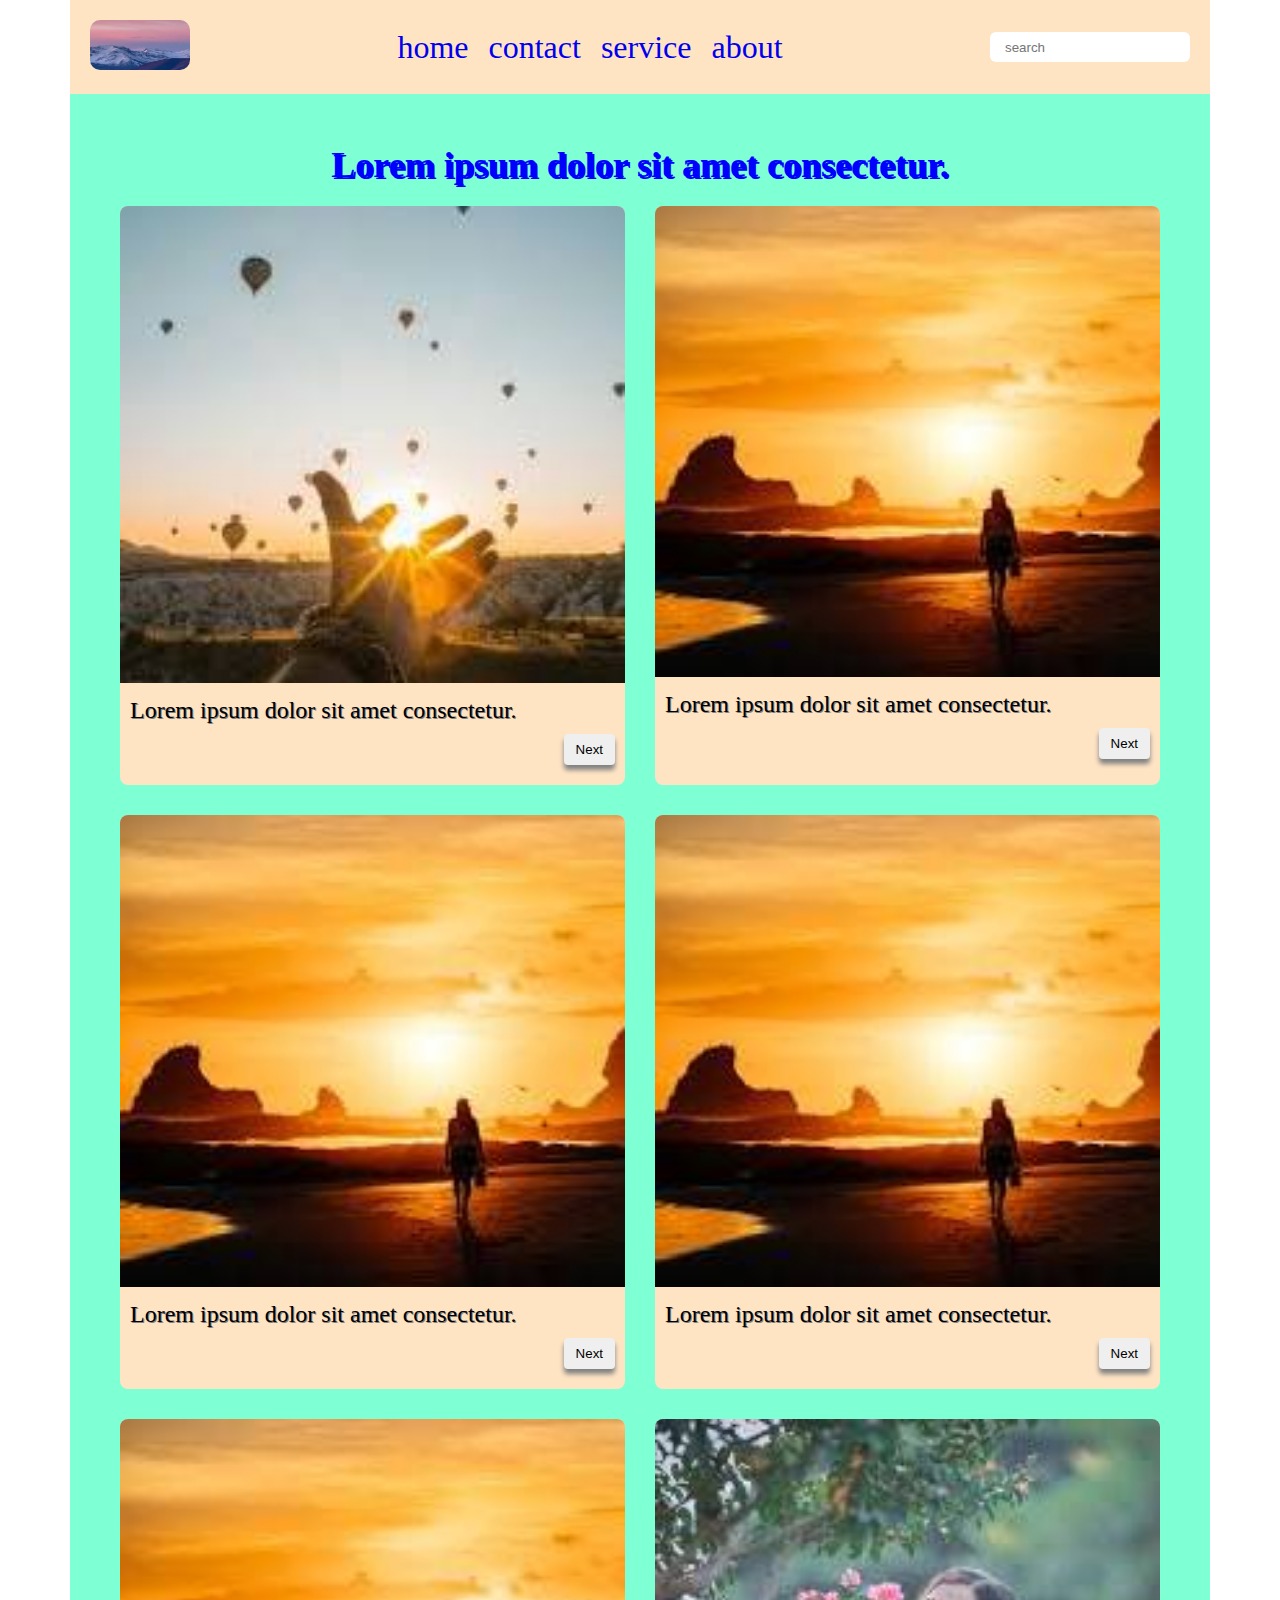
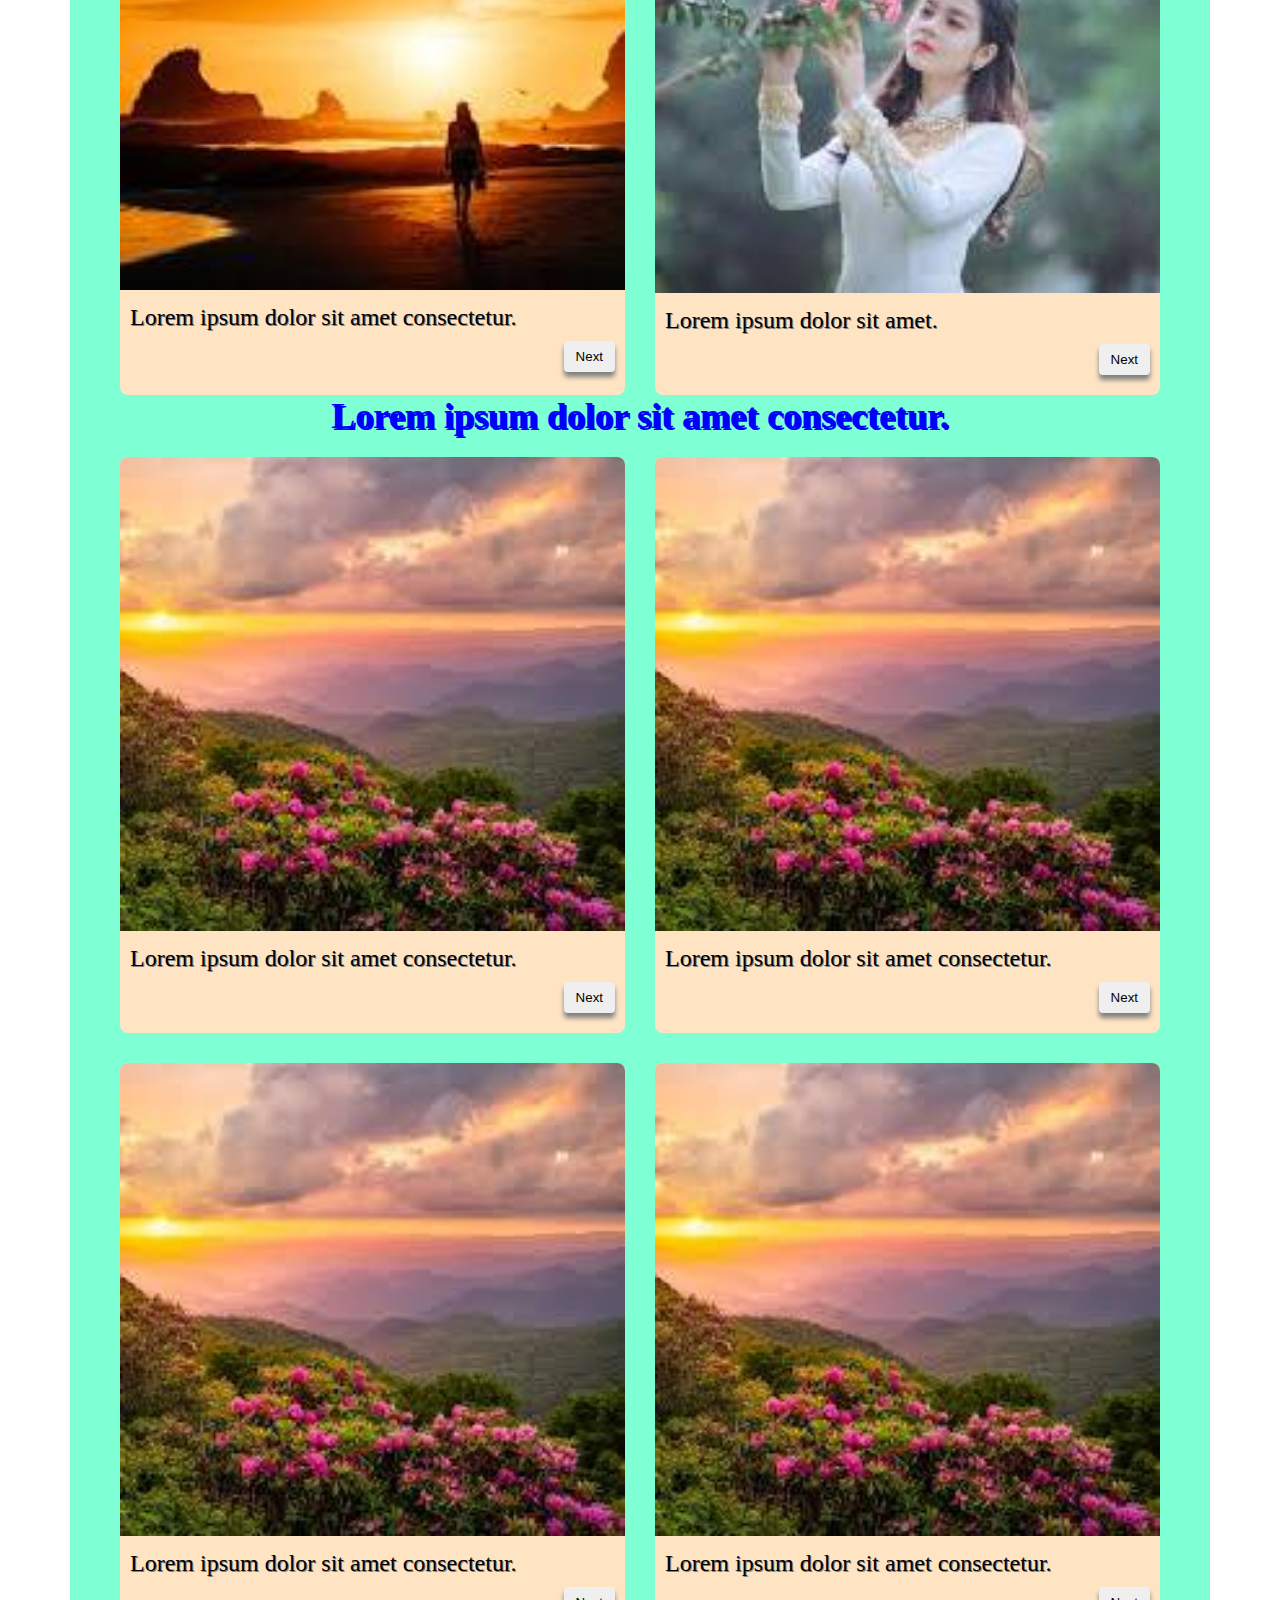
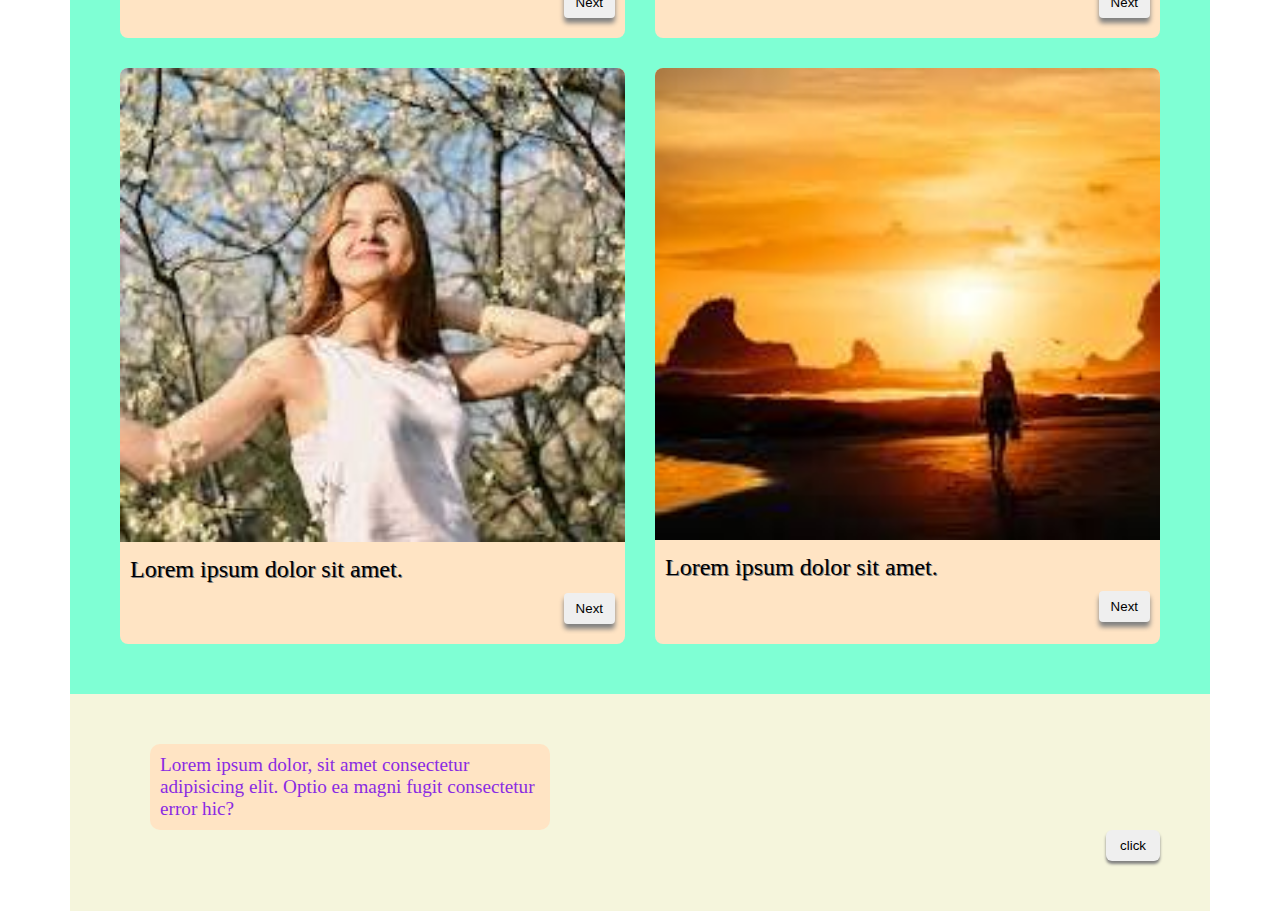
<file: index2.html>
<!DOCTYPE html>
<html lang="en">

<head>
    <meta charset="UTF-8">
    <meta name="viewport" content="width=device-width, initial-scale=1.0">
    <title>Document</title>
    <link rel="stylesheet" href="style2.css">
</head>

<body>
    <div class="container">
        <header>
            <div class="logo">
                <a href="/"><img src="./flower3.jpeg" alt=""></a>
            </div>
            <nav>
                <ul>
                    <a href="#">
                        <li>home</li>
                    </a>
                    <a href="#">
                        <li>contact</li>
                    </a>
                    <a href="#">
                        <li>service</li>
                    </a>
                    <a href="#">
                        <li>about</li>
                    </a>
                </ul>
            </nav>
            <div class="input">
                <input type="text" placeholder="search">
            </div>
        </header>
        <main>
            <section>
                <h2>Lorem ipsum dolor sit amet consectetur.</h2>
                <div class="card_container">
                    <div>
                        <img src="./flower5.jpeg" alt="">
                        <p>Lorem ipsum dolor sit amet consectetur.</p>
                        <div class="click"><button>Next</button></div>
                    </div>
                    
                    <div>
                        <img src="./flowers6.jpeg" alt="">
                        <p>Lorem ipsum dolor sit amet consectetur.</p>
                        <div class="click"><button>Next</button></div>

                    </div>
                    <div>
                        <img src="./flowers6.jpeg" alt="">
                        <p>Lorem ipsum dolor sit amet consectetur.</p>
                        <div class="click"><button>Next</button></div>

                    </div>
                    <div>
                        <img src="./flowers6.jpeg" alt="">
                        <p>Lorem ipsum dolor sit amet consectetur.</p>
                        <div class="click"><button>Next</button></div>

                    </div>
                    <div>
                        <img src="./flowers6.jpeg" alt="">
                        <p>Lorem ipsum dolor sit amet consectetur.</p>
                        <div class="click"><button>Next</button></div>

                    </div>
                    <div>
                        <img src="./flower2.jpeg" alt="">
                        <p>Lorem ipsum dolor sit amet.</p>
                        <div class="click"><button>Next</button></div>

                    </div>
                </div>
            </section>
            <section>
                <h2>Lorem ipsum dolor sit amet consectetur.</h2>
                <div class="card_container">
                    <div>
                        <img src="./flower1.jpeg" alt="">
                        <p>Lorem ipsum dolor sit amet consectetur.</p>
                        <div class="click"><button>Next</button></div>
                    </div>
                    <div>
                        <img src="./flower1.jpeg" alt="">
                        <p>Lorem ipsum dolor sit amet consectetur.</p>
                        <div class="click"><button>Next</button></div>
                    </div>
                    <div>
                        <img src="./flower1.jpeg" alt="">
                        <p>Lorem ipsum dolor sit amet consectetur.</p>
                        <div class="click"><button>Next</button></div>
                    </div>
                    <div>
                        <img src="./flower1.jpeg" alt="">
                        <p>Lorem ipsum dolor sit amet consectetur.</p>
                        <div class="click"><button>Next</button></div>
                    </div>
                    <div>
                        <img src="./flower4.jpeg" alt="">
                        <p>Lorem ipsum dolor sit amet.</p>
                        <div class="click"><button>Next</button></div>
                    </div>
                    <div>
                        <img src="./flowers6.jpeg" alt="">
                        <p>Lorem ipsum dolor sit amet.</p>
                        <div class="click"><button>Next</button></div>
                    </div>
                </div>
            </section>

        </main>
        <footer>
            <div class="footer_p">
                <p>Lorem ipsum dolor, sit amet consectetur adipisicing elit. Optio ea magni fugit
                    consectetur error hic?</p>
            </div>
            <div class="footer_btn">
                <button>click</button>
            </div>

        </footer>
    </div>
</body>

</html>
</file>
<file: style2.css>
* {
    margin: 0;
    padding: 0;
    box-sizing: border-box;
}

.container {
    width: 1140px;
    margin: 0px auto;
}

header {
    display: flex;
    align-items: center;
    justify-content: space-between;
    padding: 20px;
    background-color: bisque;
}

.logo a img {
    width: 100px;
    height: 50px;
    border-radius: 10px;
}

nav ul {
    display: inline-flex;
    align-items: center;
    gap: 20px;
    list-style: none;
}

ul a {
    text-decoration: none;
}

li {
    font-size: xx-large;
}

.input {
    width: 200px;
    height: 30px;
}

.input input {
    width: 100%;
    height: 100%;
    padding: 8px 15px;
    border-radius: 6px;
    outline: none;
    border: none;
}

main {
    /* display: flex; */

    /* flex-direction: column; */
    background-color: aquamarine;
    padding: 50px;
    gap: 20px;
}


section h2{
    color: blue;
    text-align: center;
    margin-bottom: 20px;
    font-size: 36px;
    text-shadow: 2px 2px;
}

.card_container {
    /* display: flex; */
    /* flex-wrap: wrap; */
    display: grid;
    grid-template-columns: repeat(auto-fill, minmax(400px, 1fr));
    /* grid-template-columns: repeat(auto-fill, minmax(270px, 1fr)); */
    /* align-items: center; */
    /* justify-content: space-between; */
    gap: 30px;

}

.card_container div {
    /* width: 270px; */
    min-width: 400px;
    background-color: bisque;
    border-radius: 8px;
    overflow: hidden;
    padding-bottom: 10px;

}

.card_container div img {
    width: 100%;
}

.card_container div p {
    padding: 10px;
    text-shadow: 1px 1px  gray;
    font-size:24px;
}

.click {
    display: flex;
    justify-content: end;
}

.click button{
margin-right: 10px;
padding: 8px 12px;
border-radius: 4px;
box-shadow: 0px 5px 5px 0px grey;
border: none;
}
footer{
    background-color: beige;
    padding: 50px;
}
.footer_p{
  background-color: bisque;
  width: 400px;
  padding: 10px;
  border-radius: 10px;
  margin-left: 30px;  
}
footer p{
    color: blueviolet;
    font-size: larger;
}
.footer_btn{
    display: flex;
    justify-content: end;
}
.footer_btn button{
    padding: 8px 14px;
    border-radius: 6px;
    border: none;
    box-shadow: 0px 3px 3px 0px grey;
    
}
</file>
